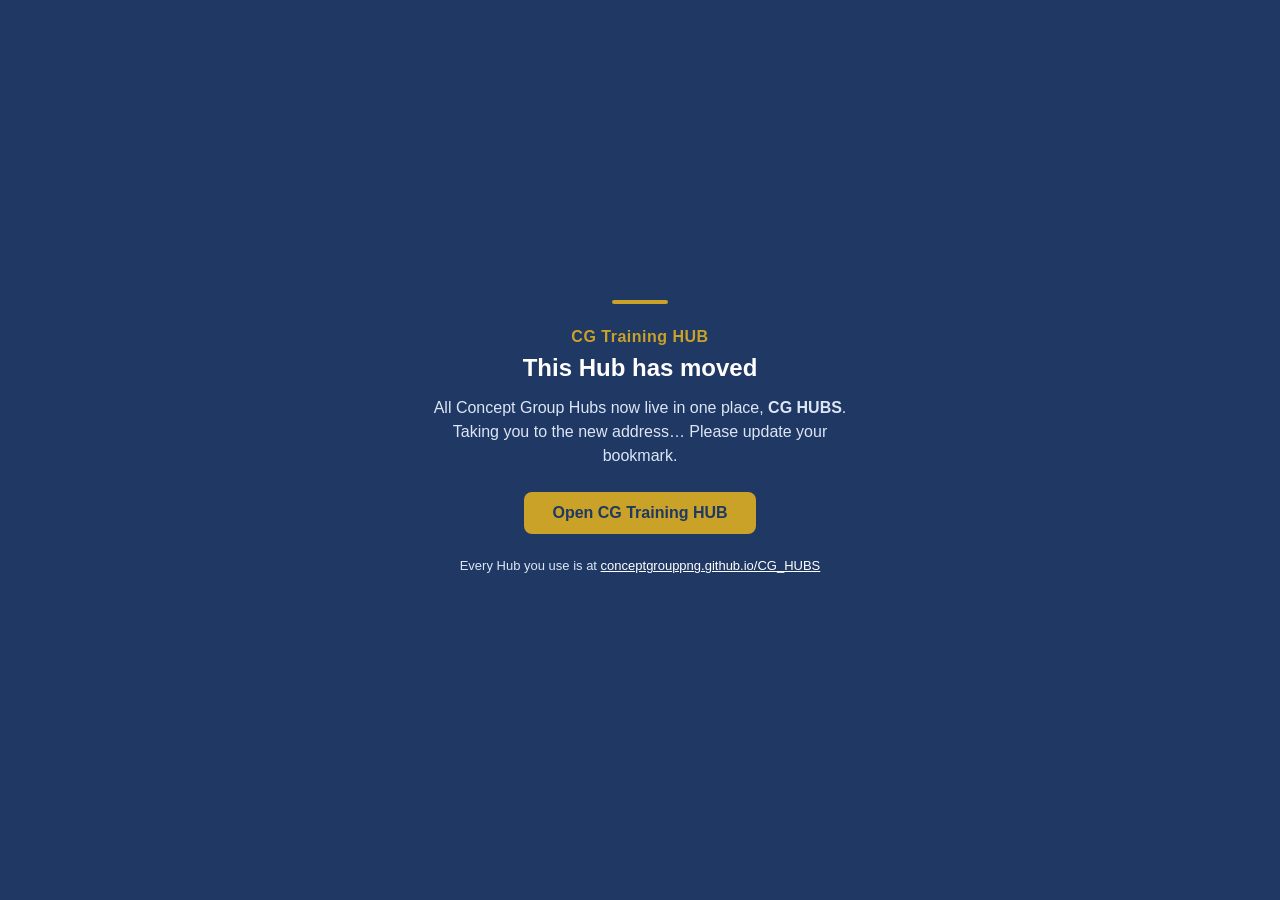
<file: index.html>
<!doctype html>
<html lang="en">
<head>
<meta charset="utf-8">
<meta name="viewport" content="width=device-width, initial-scale=1">
<meta name="robots" content="noindex">
<title>CG Training HUB has moved — CG HUBS</title>
<meta http-equiv="refresh" content="4; url=https://conceptgrouppng.github.io/CG_HUBS/training/">
<style>
  html,body{margin:0;height:100%}
  body{background:#1F3864;color:#fff;font-family:"Segoe UI",Calibri,Arial,sans-serif;display:flex;align-items:center;
        justify-content:center;text-align:center;padding:24px;box-sizing:border-box}
  .box{max-width:440px}
  .bar{width:56px;height:4px;background:#C9A227;border-radius:2px;margin:0 auto 24px}
  .app{color:#C9A227;font-weight:700;letter-spacing:.5px;margin-bottom:8px}
  h1{font-size:24px;margin:0 0 14px}
  p{color:#DDE6F5;line-height:1.5;margin:0 0 24px}
  a.btn{display:inline-block;background:#C9A227;color:#1F3864;font-weight:700;text-decoration:none;border-radius:8px;padding:12px 28px}
  .small{font-size:13px;margin-top:22px}
  .small a{color:#fff}
</style>
</head>
<body>
<div class="box">
  <div class="bar"></div>
  <div class="app">CG Training HUB</div>
  <h1>This Hub has moved</h1>
  <p>All Concept Group Hubs now live in one place, <strong>CG HUBS</strong>. Taking you to the new address&hellip;
     Please update your bookmark.</p>
  <a class="btn" href="https://conceptgrouppng.github.io/CG_HUBS/training/">Open CG Training HUB</a>
  <p class="small">Every Hub you use is at <a href="https://conceptgrouppng.github.io/CG_HUBS/">conceptgrouppng.github.io/CG_HUBS</a></p>
</div>
<script>setTimeout(function () { location.replace("https://conceptgrouppng.github.io/CG_HUBS/training/"); }, 2500);</script>
</body>
</html>
</file>
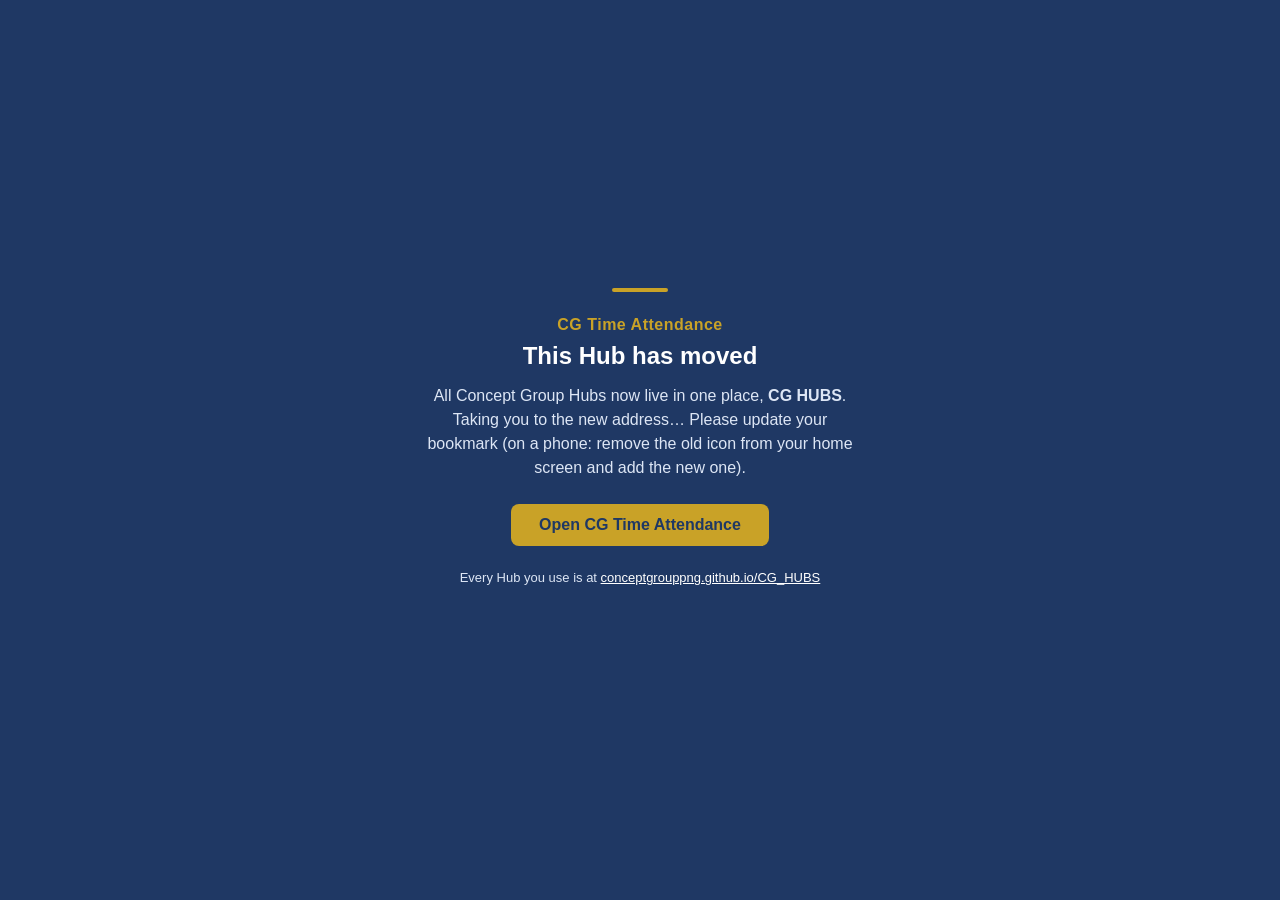
<file: cg-time-attendance/index.html>
<!doctype html>
<html lang="en">
<head>
<meta charset="utf-8">
<meta name="viewport" content="width=device-width, initial-scale=1">
<meta name="robots" content="noindex">
<title>CG Time Attendance has moved — CG HUBS</title>
<meta http-equiv="refresh" content="4; url=https://conceptgrouppng.github.io/CG_HUBS/attendance/">
<style>
  html,body{margin:0;height:100%}
  body{background:#1F3864;color:#fff;font-family:"Segoe UI",Calibri,Arial,sans-serif;display:flex;align-items:center;
        justify-content:center;text-align:center;padding:24px;box-sizing:border-box}
  .box{max-width:440px}
  .bar{width:56px;height:4px;background:#C9A227;border-radius:2px;margin:0 auto 24px}
  .app{color:#C9A227;font-weight:700;letter-spacing:.5px;margin-bottom:8px}
  h1{font-size:24px;margin:0 0 14px}
  p{color:#DDE6F5;line-height:1.5;margin:0 0 24px}
  a.btn{display:inline-block;background:#C9A227;color:#1F3864;font-weight:700;text-decoration:none;border-radius:8px;padding:12px 28px}
  .small{font-size:13px;margin-top:22px}
  .small a{color:#fff}
</style>
</head>
<body>
<div class="box">
  <div class="bar"></div>
  <div class="app">CG Time Attendance</div>
  <h1>This Hub has moved</h1>
  <p>All Concept Group Hubs now live in one place, <strong>CG HUBS</strong>. Taking you to the new address&hellip;
     Please update your bookmark (on a phone: remove the old icon from your home screen and add the new one).</p>
  <a class="btn" href="https://conceptgrouppng.github.io/CG_HUBS/attendance/">Open CG Time Attendance</a>
  <p class="small">Every Hub you use is at <a href="https://conceptgrouppng.github.io/CG_HUBS/">conceptgrouppng.github.io/CG_HUBS</a></p>
</div>
<script>setTimeout(function () { location.replace("https://conceptgrouppng.github.io/CG_HUBS/attendance/"); }, 2500);</script>
</body>
</html>
</file>
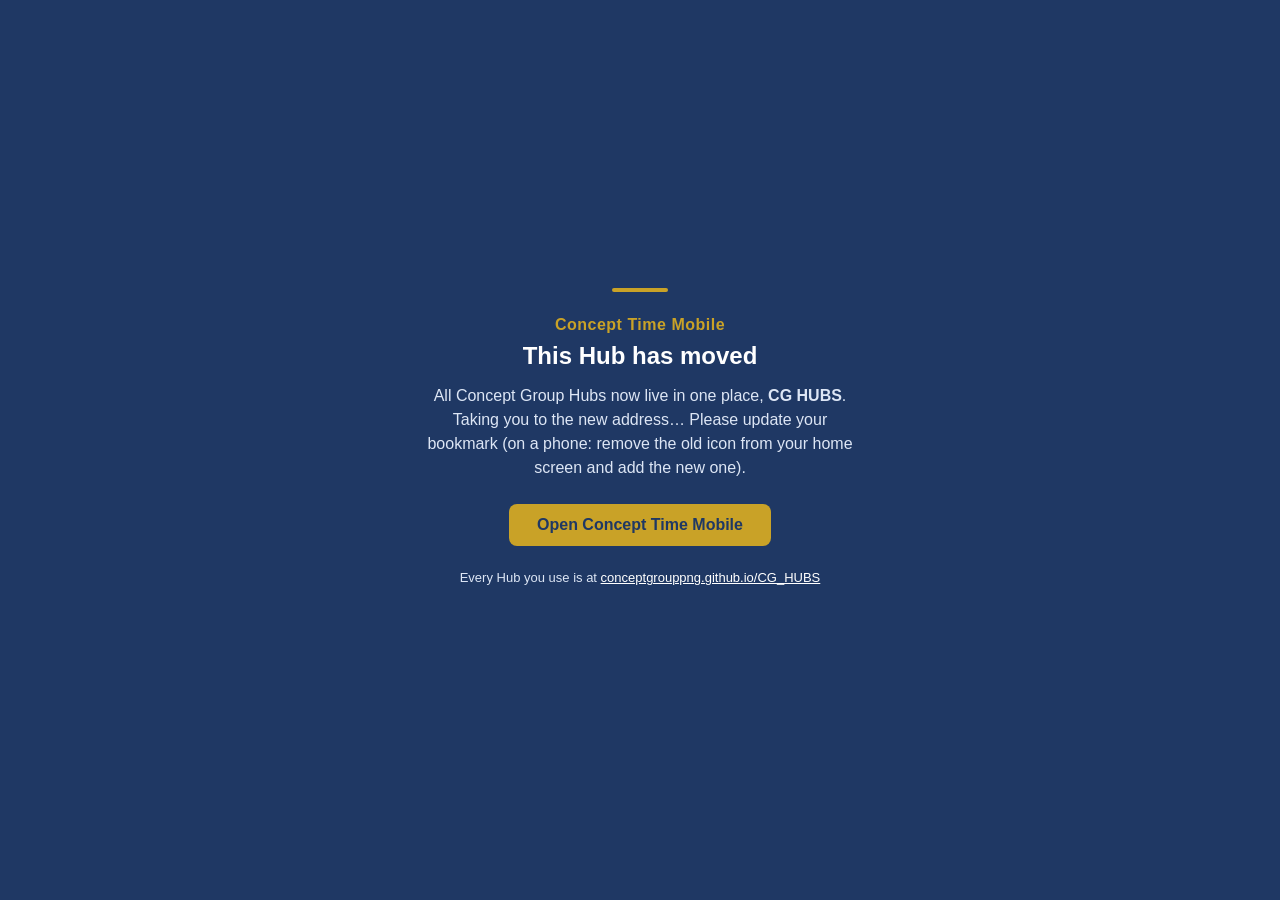
<file: cg-time-mobile/index.html>
<!doctype html>
<html lang="en">
<head>
<meta charset="utf-8">
<meta name="viewport" content="width=device-width, initial-scale=1">
<meta name="robots" content="noindex">
<title>Concept Time Mobile has moved — CG HUBS</title>
<meta http-equiv="refresh" content="4; url=https://conceptgrouppng.github.io/CG_HUBS/mobile/">
<style>
  html,body{margin:0;height:100%}
  body{background:#1F3864;color:#fff;font-family:"Segoe UI",Calibri,Arial,sans-serif;display:flex;align-items:center;
        justify-content:center;text-align:center;padding:24px;box-sizing:border-box}
  .box{max-width:440px}
  .bar{width:56px;height:4px;background:#C9A227;border-radius:2px;margin:0 auto 24px}
  .app{color:#C9A227;font-weight:700;letter-spacing:.5px;margin-bottom:8px}
  h1{font-size:24px;margin:0 0 14px}
  p{color:#DDE6F5;line-height:1.5;margin:0 0 24px}
  a.btn{display:inline-block;background:#C9A227;color:#1F3864;font-weight:700;text-decoration:none;border-radius:8px;padding:12px 28px}
  .small{font-size:13px;margin-top:22px}
  .small a{color:#fff}
</style>
</head>
<body>
<div class="box">
  <div class="bar"></div>
  <div class="app">Concept Time Mobile</div>
  <h1>This Hub has moved</h1>
  <p>All Concept Group Hubs now live in one place, <strong>CG HUBS</strong>. Taking you to the new address&hellip;
     Please update your bookmark (on a phone: remove the old icon from your home screen and add the new one).</p>
  <a class="btn" href="https://conceptgrouppng.github.io/CG_HUBS/mobile/">Open Concept Time Mobile</a>
  <p class="small">Every Hub you use is at <a href="https://conceptgrouppng.github.io/CG_HUBS/">conceptgrouppng.github.io/CG_HUBS</a></p>
</div>
<script>setTimeout(function () { location.replace("https://conceptgrouppng.github.io/CG_HUBS/mobile/"); }, 2500);</script>
</body>
</html>
</file>
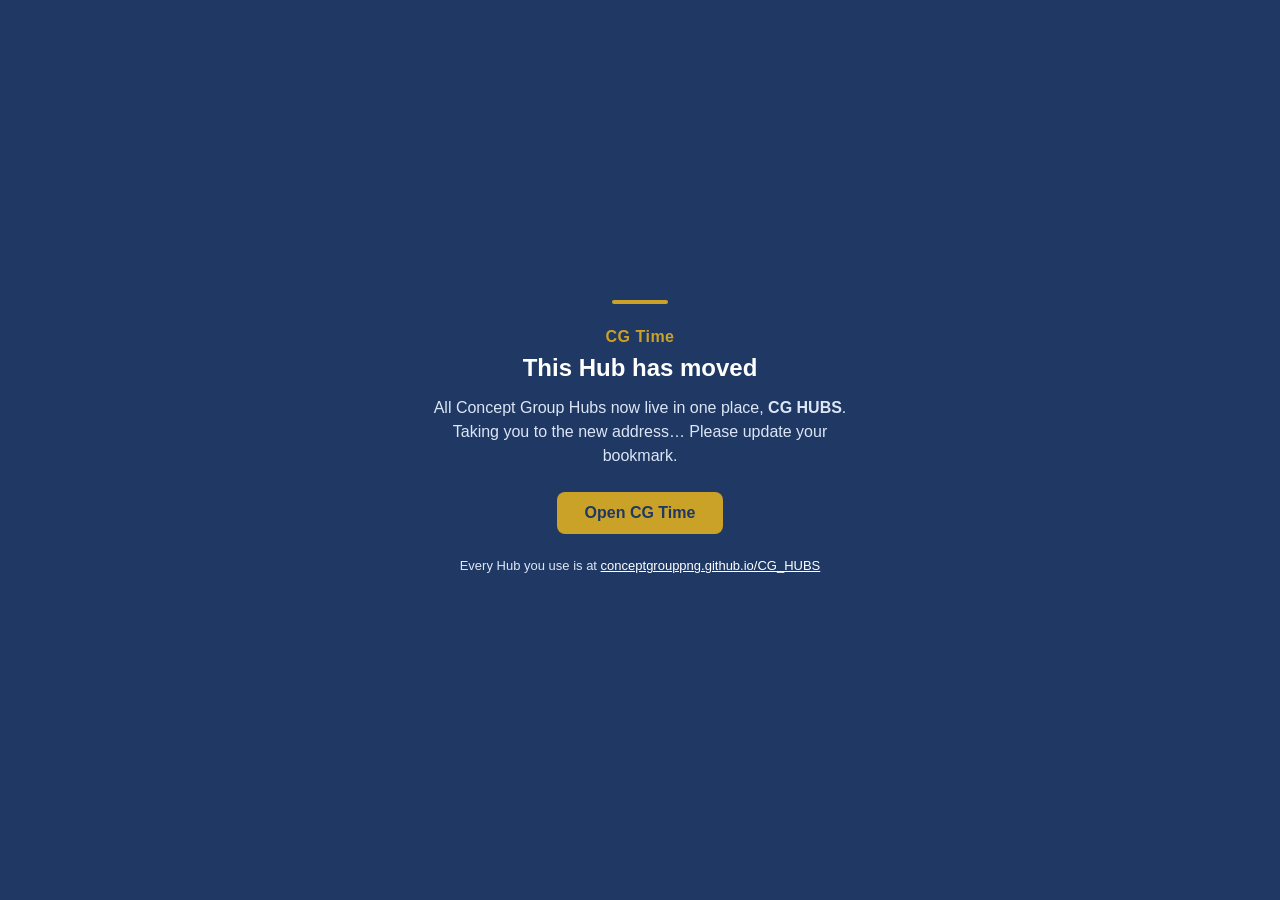
<file: CG-Time/index.html>
<!doctype html>
<html lang="en">
<head>
<meta charset="utf-8">
<meta name="viewport" content="width=device-width, initial-scale=1">
<meta name="robots" content="noindex">
<title>CG Time has moved — CG HUBS</title>
<meta http-equiv="refresh" content="4; url=https://conceptgrouppng.github.io/CG_HUBS/time/">
<style>
  html,body{margin:0;height:100%}
  body{background:#1F3864;color:#fff;font-family:"Segoe UI",Calibri,Arial,sans-serif;display:flex;align-items:center;
        justify-content:center;text-align:center;padding:24px;box-sizing:border-box}
  .box{max-width:440px}
  .bar{width:56px;height:4px;background:#C9A227;border-radius:2px;margin:0 auto 24px}
  .app{color:#C9A227;font-weight:700;letter-spacing:.5px;margin-bottom:8px}
  h1{font-size:24px;margin:0 0 14px}
  p{color:#DDE6F5;line-height:1.5;margin:0 0 24px}
  a.btn{display:inline-block;background:#C9A227;color:#1F3864;font-weight:700;text-decoration:none;border-radius:8px;padding:12px 28px}
  .small{font-size:13px;margin-top:22px}
  .small a{color:#fff}
</style>
</head>
<body>
<div class="box">
  <div class="bar"></div>
  <div class="app">CG Time</div>
  <h1>This Hub has moved</h1>
  <p>All Concept Group Hubs now live in one place, <strong>CG HUBS</strong>. Taking you to the new address&hellip;
     Please update your bookmark.</p>
  <a class="btn" href="https://conceptgrouppng.github.io/CG_HUBS/time/">Open CG Time</a>
  <p class="small">Every Hub you use is at <a href="https://conceptgrouppng.github.io/CG_HUBS/">conceptgrouppng.github.io/CG_HUBS</a></p>
</div>
<script>setTimeout(function () { location.replace("https://conceptgrouppng.github.io/CG_HUBS/time/"); }, 2500);</script>
</body>
</html>
</file>
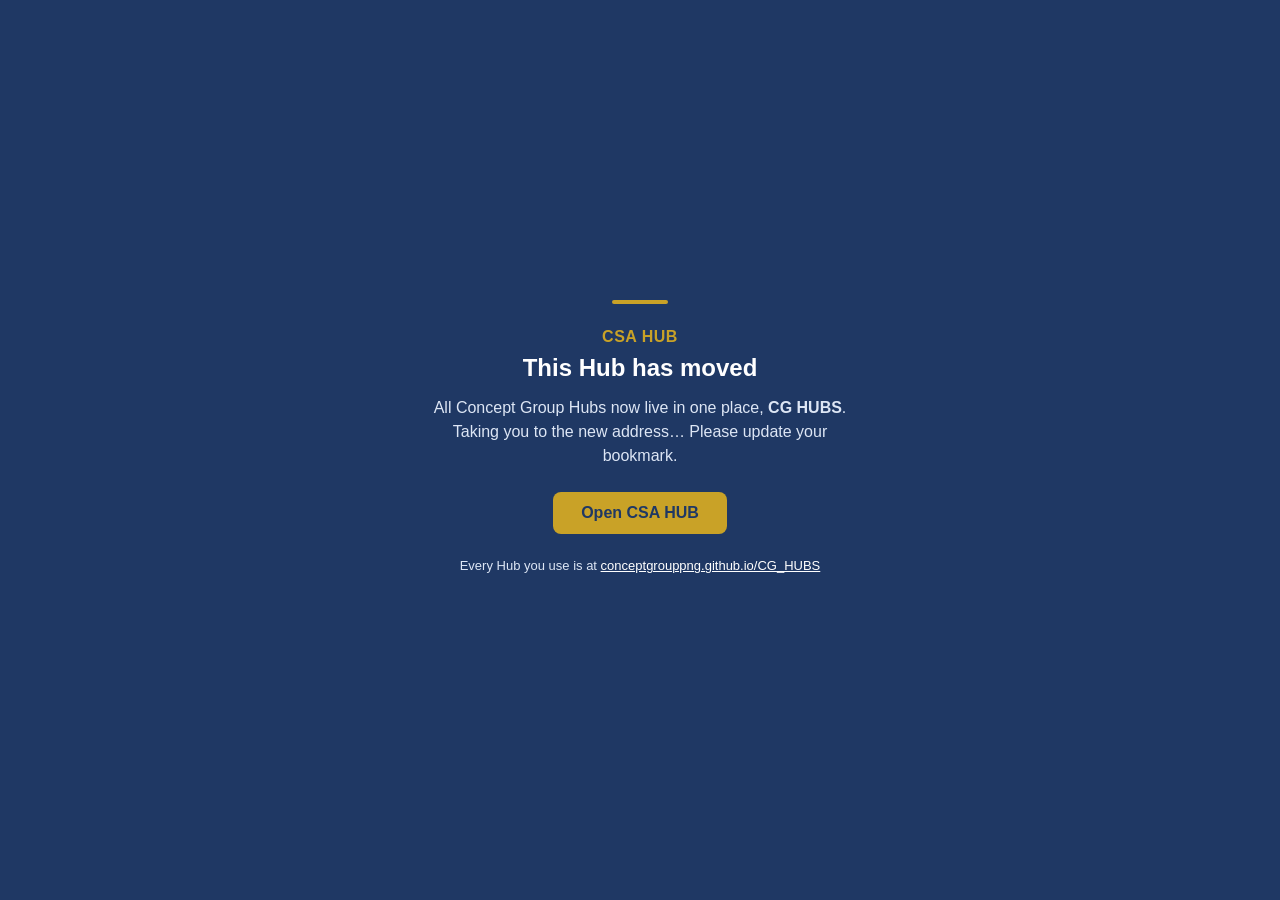
<file: csa-hub/index.html>
<!doctype html>
<html lang="en">
<head>
<meta charset="utf-8">
<meta name="viewport" content="width=device-width, initial-scale=1">
<meta name="robots" content="noindex">
<title>CSA HUB has moved — CG HUBS</title>
<meta http-equiv="refresh" content="4; url=https://conceptgrouppng.github.io/CG_HUBS/csa/">
<style>
  html,body{margin:0;height:100%}
  body{background:#1F3864;color:#fff;font-family:"Segoe UI",Calibri,Arial,sans-serif;display:flex;align-items:center;
        justify-content:center;text-align:center;padding:24px;box-sizing:border-box}
  .box{max-width:440px}
  .bar{width:56px;height:4px;background:#C9A227;border-radius:2px;margin:0 auto 24px}
  .app{color:#C9A227;font-weight:700;letter-spacing:.5px;margin-bottom:8px}
  h1{font-size:24px;margin:0 0 14px}
  p{color:#DDE6F5;line-height:1.5;margin:0 0 24px}
  a.btn{display:inline-block;background:#C9A227;color:#1F3864;font-weight:700;text-decoration:none;border-radius:8px;padding:12px 28px}
  .small{font-size:13px;margin-top:22px}
  .small a{color:#fff}
</style>
</head>
<body>
<div class="box">
  <div class="bar"></div>
  <div class="app">CSA HUB</div>
  <h1>This Hub has moved</h1>
  <p>All Concept Group Hubs now live in one place, <strong>CG HUBS</strong>. Taking you to the new address&hellip;
     Please update your bookmark.</p>
  <a class="btn" href="https://conceptgrouppng.github.io/CG_HUBS/csa/">Open CSA HUB</a>
  <p class="small">Every Hub you use is at <a href="https://conceptgrouppng.github.io/CG_HUBS/">conceptgrouppng.github.io/CG_HUBS</a></p>
</div>
<script>setTimeout(function () { location.replace("https://conceptgrouppng.github.io/CG_HUBS/csa/"); }, 2500);</script>
</body>
</html>
</file>
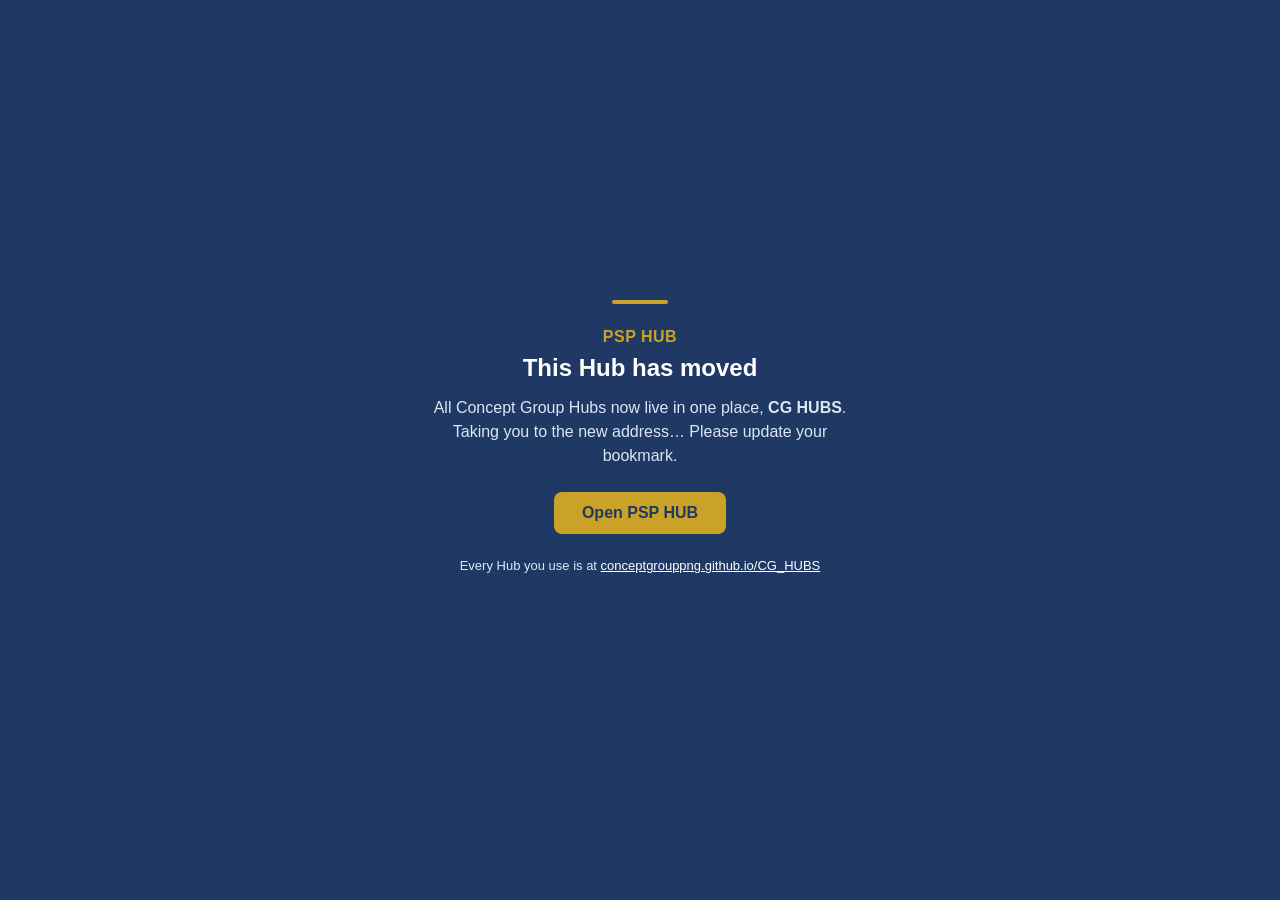
<file: psp-hub/index.html>
<!doctype html>
<html lang="en">
<head>
<meta charset="utf-8">
<meta name="viewport" content="width=device-width, initial-scale=1">
<meta name="robots" content="noindex">
<title>PSP HUB has moved — CG HUBS</title>
<meta http-equiv="refresh" content="4; url=https://conceptgrouppng.github.io/CG_HUBS/psp/">
<style>
  html,body{margin:0;height:100%}
  body{background:#1F3864;color:#fff;font-family:"Segoe UI",Calibri,Arial,sans-serif;display:flex;align-items:center;
        justify-content:center;text-align:center;padding:24px;box-sizing:border-box}
  .box{max-width:440px}
  .bar{width:56px;height:4px;background:#C9A227;border-radius:2px;margin:0 auto 24px}
  .app{color:#C9A227;font-weight:700;letter-spacing:.5px;margin-bottom:8px}
  h1{font-size:24px;margin:0 0 14px}
  p{color:#DDE6F5;line-height:1.5;margin:0 0 24px}
  a.btn{display:inline-block;background:#C9A227;color:#1F3864;font-weight:700;text-decoration:none;border-radius:8px;padding:12px 28px}
  .small{font-size:13px;margin-top:22px}
  .small a{color:#fff}
</style>
</head>
<body>
<div class="box">
  <div class="bar"></div>
  <div class="app">PSP HUB</div>
  <h1>This Hub has moved</h1>
  <p>All Concept Group Hubs now live in one place, <strong>CG HUBS</strong>. Taking you to the new address&hellip;
     Please update your bookmark.</p>
  <a class="btn" href="https://conceptgrouppng.github.io/CG_HUBS/psp/">Open PSP HUB</a>
  <p class="small">Every Hub you use is at <a href="https://conceptgrouppng.github.io/CG_HUBS/">conceptgrouppng.github.io/CG_HUBS</a></p>
</div>
<script>setTimeout(function () { location.replace("https://conceptgrouppng.github.io/CG_HUBS/psp/"); }, 2500);</script>
</body>
</html>
</file>
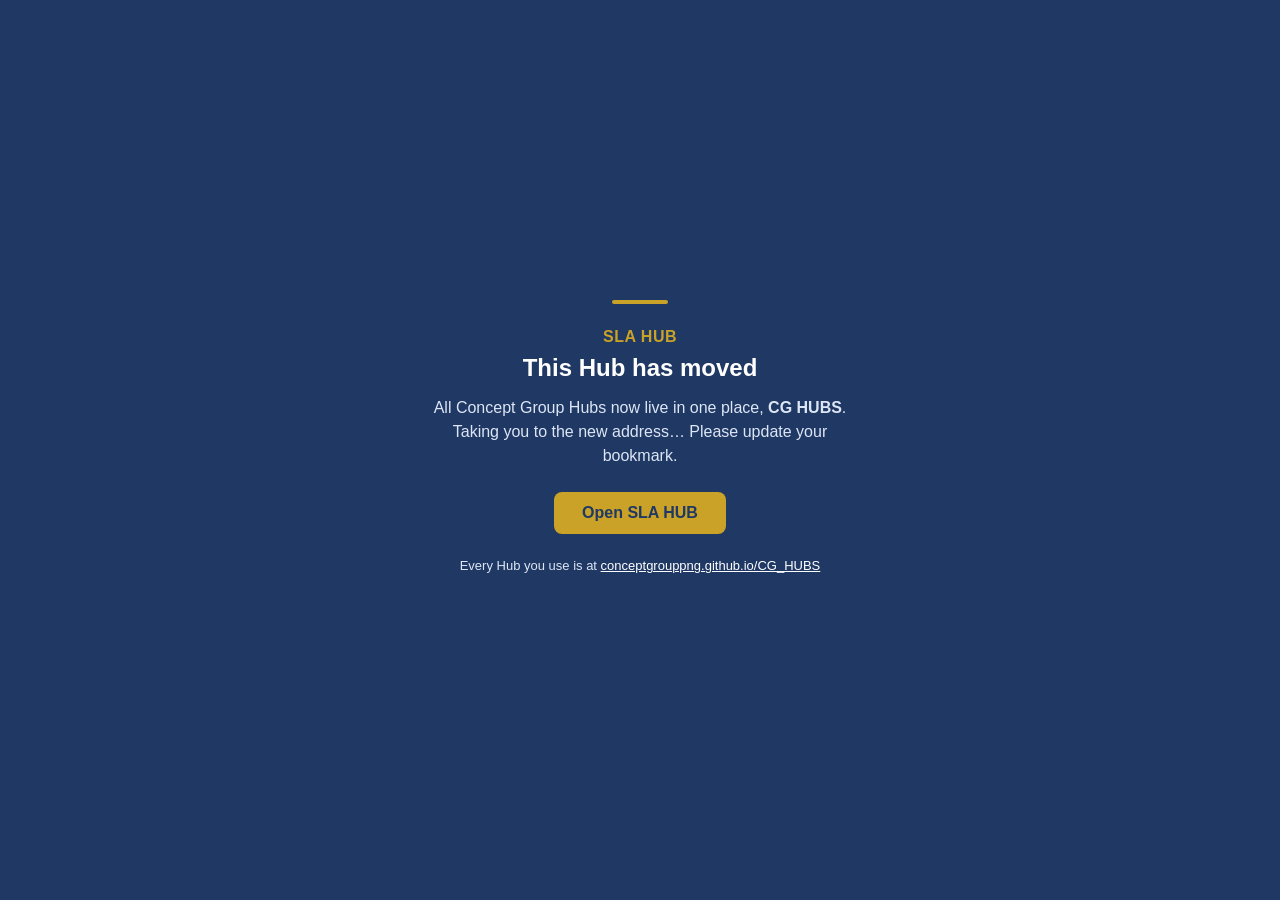
<file: sla-hub/index.html>
<!doctype html>
<html lang="en">
<head>
<meta charset="utf-8">
<meta name="viewport" content="width=device-width, initial-scale=1">
<meta name="robots" content="noindex">
<title>SLA HUB has moved — CG HUBS</title>
<meta http-equiv="refresh" content="4; url=https://conceptgrouppng.github.io/CG_HUBS/sla/">
<style>
  html,body{margin:0;height:100%}
  body{background:#1F3864;color:#fff;font-family:"Segoe UI",Calibri,Arial,sans-serif;display:flex;align-items:center;
        justify-content:center;text-align:center;padding:24px;box-sizing:border-box}
  .box{max-width:440px}
  .bar{width:56px;height:4px;background:#C9A227;border-radius:2px;margin:0 auto 24px}
  .app{color:#C9A227;font-weight:700;letter-spacing:.5px;margin-bottom:8px}
  h1{font-size:24px;margin:0 0 14px}
  p{color:#DDE6F5;line-height:1.5;margin:0 0 24px}
  a.btn{display:inline-block;background:#C9A227;color:#1F3864;font-weight:700;text-decoration:none;border-radius:8px;padding:12px 28px}
  .small{font-size:13px;margin-top:22px}
  .small a{color:#fff}
</style>
</head>
<body>
<div class="box">
  <div class="bar"></div>
  <div class="app">SLA HUB</div>
  <h1>This Hub has moved</h1>
  <p>All Concept Group Hubs now live in one place, <strong>CG HUBS</strong>. Taking you to the new address&hellip;
     Please update your bookmark.</p>
  <a class="btn" href="https://conceptgrouppng.github.io/CG_HUBS/sla/">Open SLA HUB</a>
  <p class="small">Every Hub you use is at <a href="https://conceptgrouppng.github.io/CG_HUBS/">conceptgrouppng.github.io/CG_HUBS</a></p>
</div>
<script>setTimeout(function () { location.replace("https://conceptgrouppng.github.io/CG_HUBS/sla/"); }, 2500);</script>
</body>
</html>
</file>
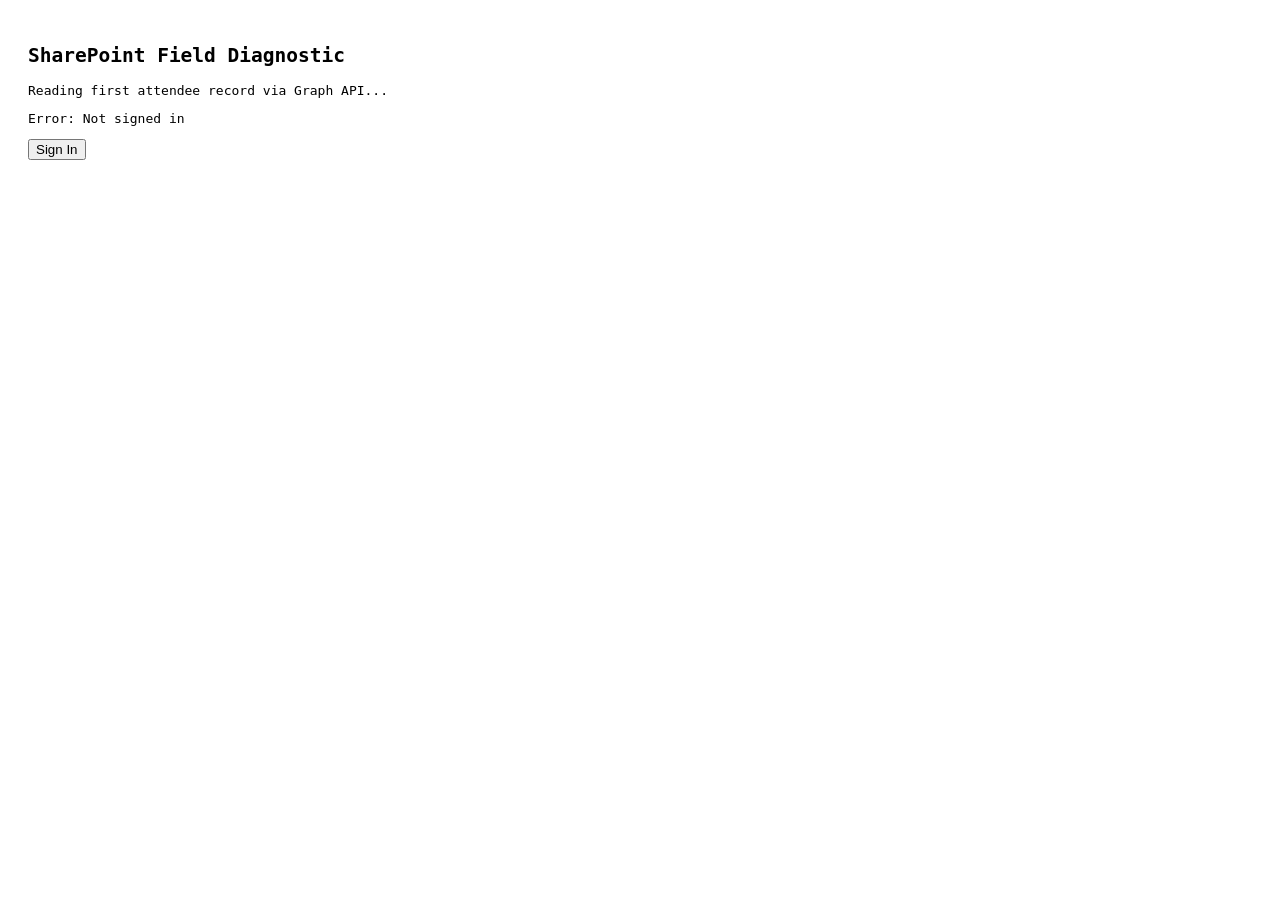
<file: sp_diagnostic.html>
<!DOCTYPE html>
<html><head><meta charset="UTF-8"><title>SP Diagnostic</title>
<style>body{font-family:monospace;padding:20px;font-size:13px}
.field{padding:4px;border-bottom:1px solid #eee}
.name{color:#666;width:200px;display:inline-block}
.val{color:#111;font-weight:bold}
</style></head>
<body>
<h2>SharePoint Field Diagnostic</h2>
<p>Reading first attendee record via Graph API...</p>
<div id="out"></div>
<script>
const CLIENT_ID='d5aef866-584f-4226-ab11-c941888fb519';
const TENANT_ID='ea9e105c-2df6-47ef-a8e3-b4aa1d788423';
const SP_SITE='conceptcompg.sharepoint.com';
const SP_PATH='/sites/training.admin';
const SCOPES='https://graph.microsoft.com/Sites.ReadWrite.All User.Read offline_access';
const REDIRECT_URI=window.location.href.split('?')[0].split('#')[0];
const AUTH_EP=`https://login.microsoftonline.com/${TENANT_ID}/oauth2/v2.0`;

let _token=null;
const store={
  get(k){try{return localStorage.getItem(k);}catch{return null;}},
  set(k,v){try{localStorage.setItem(k,v);}catch{}}
};

async function getToken(){
  if(_token) return _token;
  const t=store.get('diag_token');
  const e=+(store.get('diag_exp')||0);
  if(t&&e>Date.now()){_token=t;return _token;}
  const ref=store.get('diag_refresh');
  if(!ref) throw new Error('Not signed in');
  const b=new URLSearchParams({client_id:CLIENT_ID,grant_type:'refresh_token',refresh_token:ref,scope:SCOPES});
  const r=await fetch(AUTH_EP+'/token',{method:'POST',headers:{'Content-Type':'application/x-www-form-urlencoded'},body:b.toString()});
  const d=await r.json();
  if(d.error) throw new Error(d.error_description);
  _token=d.access_token;
  store.set('diag_token',_token);
  store.set('diag_exp',String(Date.now()+(d.expires_in||3600)*1000));
  store.set('diag_refresh',d.refresh_token||ref);
  return _token;
}

async function run(){
  const out=document.getElementById('out');
  try{
    const t=await getToken();
    // Get site
    const site=await(await fetch(`https://graph.microsoft.com/v1.0/sites/${SP_SITE}:${SP_PATH}`,
      {headers:{Authorization:'Bearer '+t}})).json();
    // Get attendees list
    const lists=await(await fetch(`https://graph.microsoft.com/v1.0/sites/${site.id}/lists?$select=id,name`,
      {headers:{Authorization:'Bearer '+t}})).json();
    const attList=lists.value.find(l=>l.name==='CG_Attendees');
    if(!attList){out.innerHTML='CG_Attendees not found';return;}
    // Get first item with all fields
    const items=await(await fetch(
      `https://graph.microsoft.com/v1.0/sites/${site.id}/lists/${attList.id}/items?expand=fields&$top=1`,
      {headers:{Authorization:'Bearer '+t}})).json();
    if(!items.value||!items.value.length){out.innerHTML='No items found';return;}
    const fields=items.value[0].fields;
    let html='<h3>First attendee - all fields:</h3>';
    Object.entries(fields).sort().forEach(([k,v])=>{
      const style=k.toLowerCase().includes('org')||k.toLowerCase().includes('run')||k.toLowerCase().includes('att')||k.toLowerCase().includes('course')
        ?'background:#fffde7':'';
      html+=`<div class="field" style="${style}"><span class="name">${k}</span><span class="val">${JSON.stringify(v)}</span></div>`;
    });
    out.innerHTML=html;
  }catch(e){
    // Need to sign in
    out.innerHTML=`<p>Error: ${e.message}</p><button onclick="signIn()">Sign In</button>`;
  }
}

async function signIn(){
  function b64url(buf){return btoa(String.fromCharCode(...new Uint8Array(buf))).replace(/\+/g,'-').replace(/\//g,'_').replace(/=+$/,'');}
  const arr=new Uint8Array(32);crypto.getRandomValues(arr);
  const v=b64url(arr);
  const d=await crypto.subtle.digest('SHA-256',new TextEncoder().encode(v));
  const c=b64url(d);
  const st=b64url(new Uint8Array(16).map(()=>Math.random()*256));
  store.set('diag_v',v);store.set('diag_s',st);
  const p=new URLSearchParams({client_id:CLIENT_ID,response_type:'code',redirect_uri:REDIRECT_URI,
    scope:SCOPES,response_mode:'query',state:st,code_challenge:c,code_challenge_method:'S256'});
  window.location.href=AUTH_EP+'/authorize?'+p.toString();
}

window.addEventListener('load',async()=>{
  const p=new URLSearchParams(window.location.search);
  const code=p.get('code'),state=p.get('state');
  if(code){
    window.history.replaceState({},document.title,REDIRECT_URI);
    const v=store.get('diag_v');
    const b=new URLSearchParams({client_id:CLIENT_ID,grant_type:'authorization_code',
      code,redirect_uri:REDIRECT_URI,code_verifier:v,scope:SCOPES});
    const r=await fetch(AUTH_EP+'/token',{method:'POST',headers:{'Content-Type':'application/x-www-form-urlencoded'},body:b.toString()});
    const d=await r.json();
    if(!d.error){
      store.set('diag_token',d.access_token);
      store.set('diag_exp',String(Date.now()+(d.expires_in||3600)*1000));
      store.set('diag_refresh',d.refresh_token||'');
      _token=d.access_token;
    }
  }
  try{ await run(); }
  catch(e){ document.getElementById('out').innerHTML=`<button onclick="signIn()">Sign In First</button>`; }
});
</script>
</body></html>
</file>
